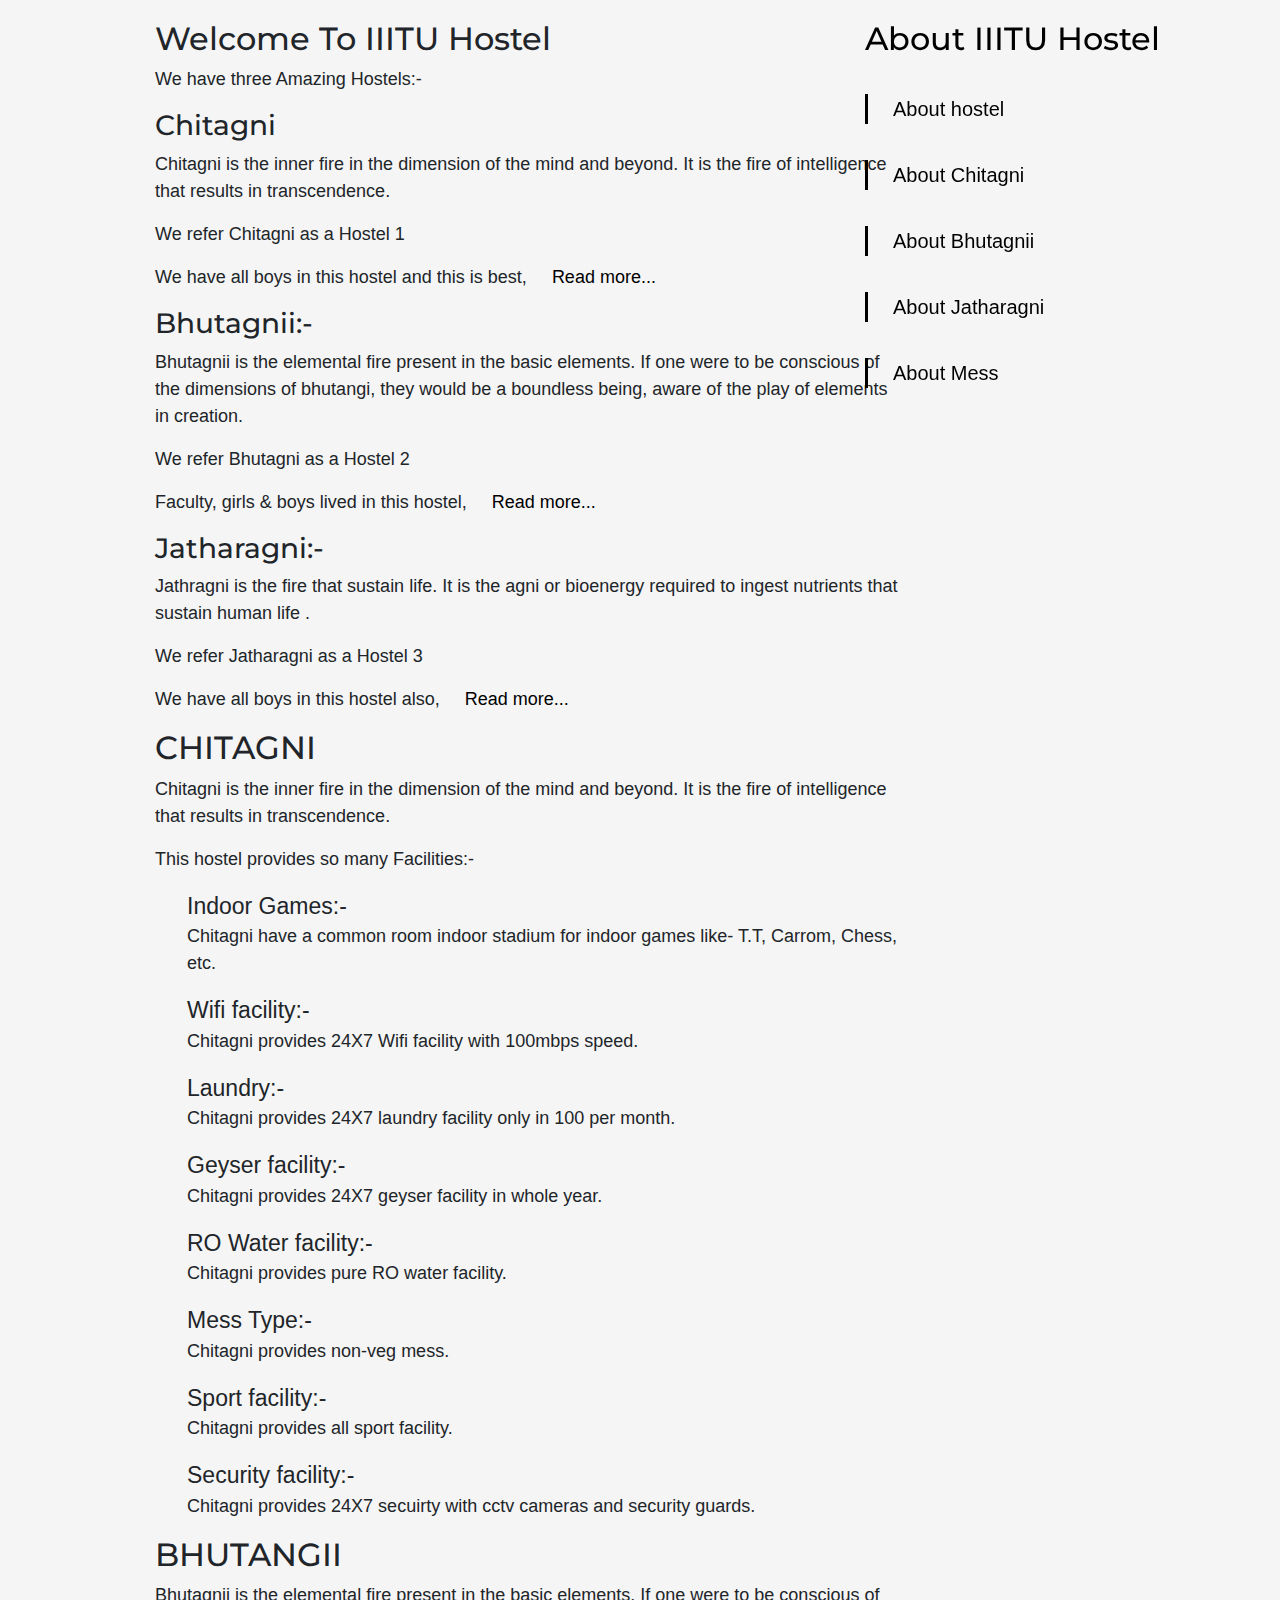
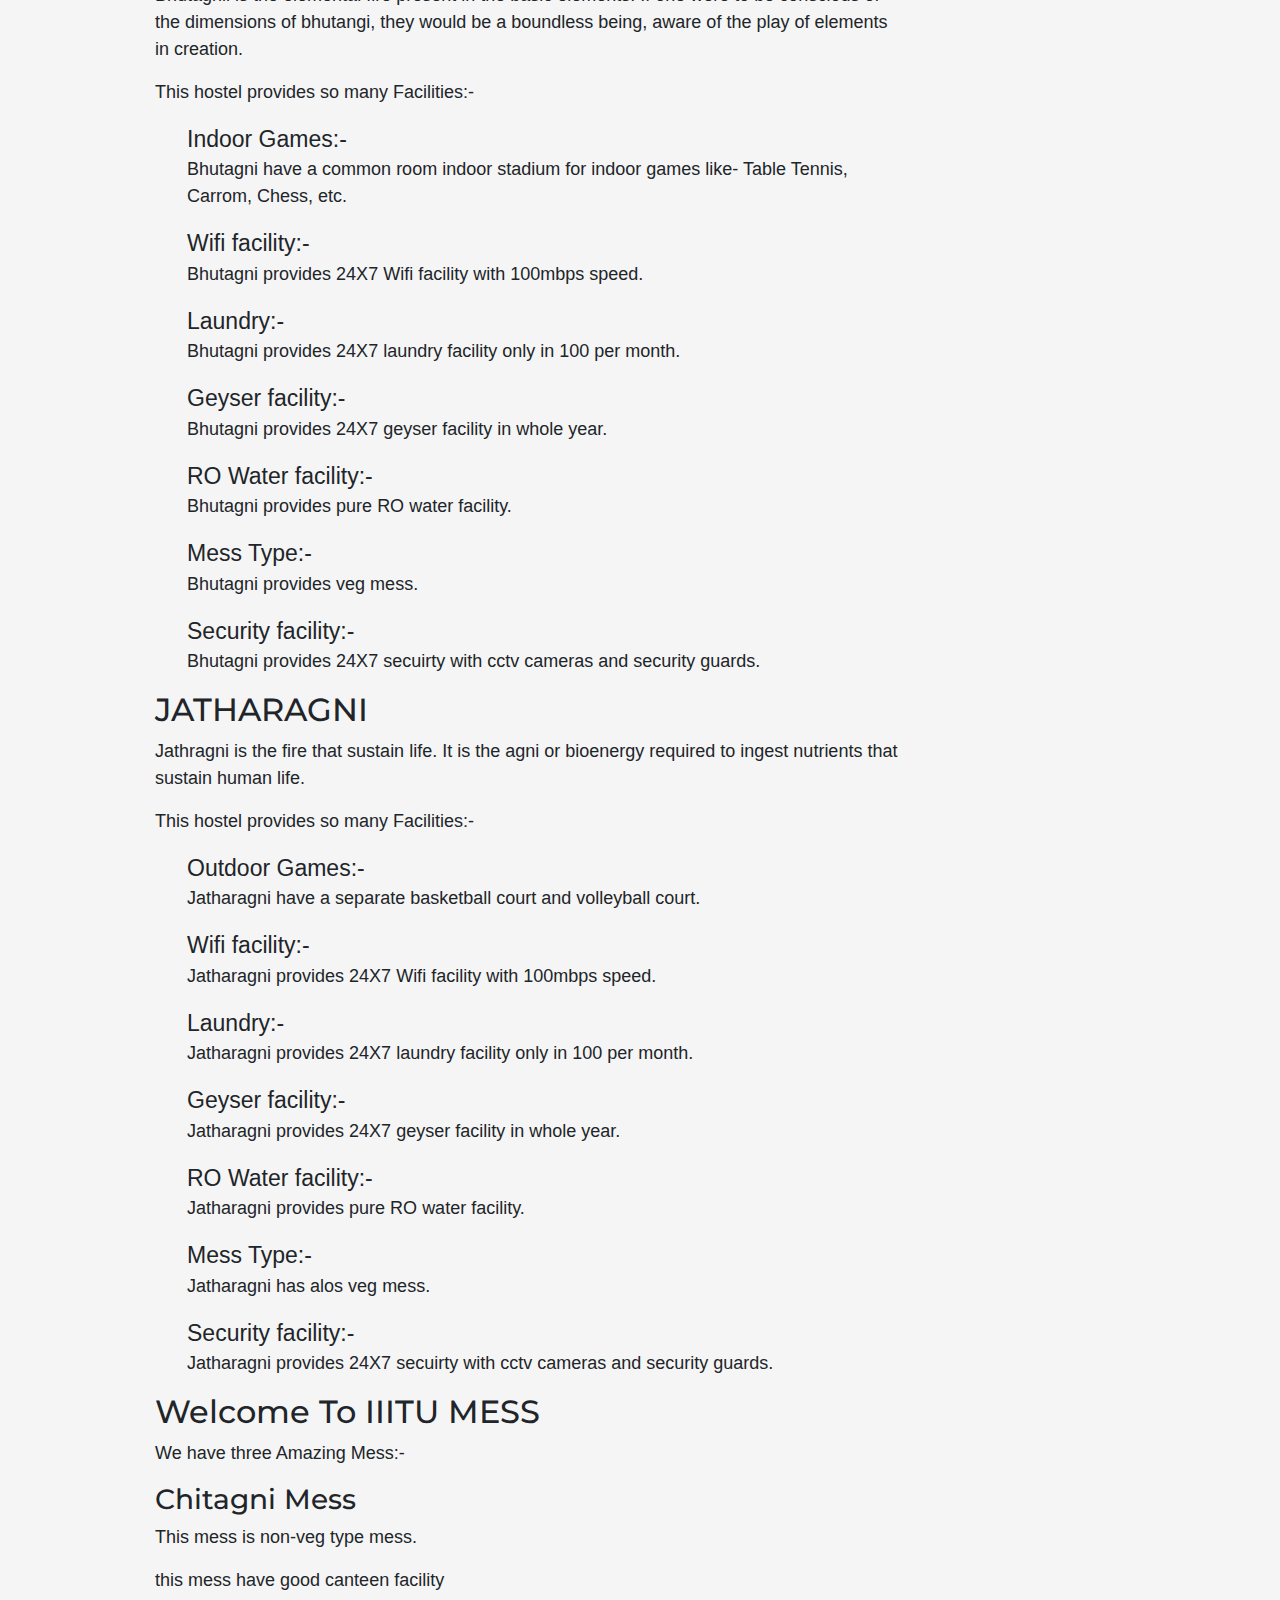
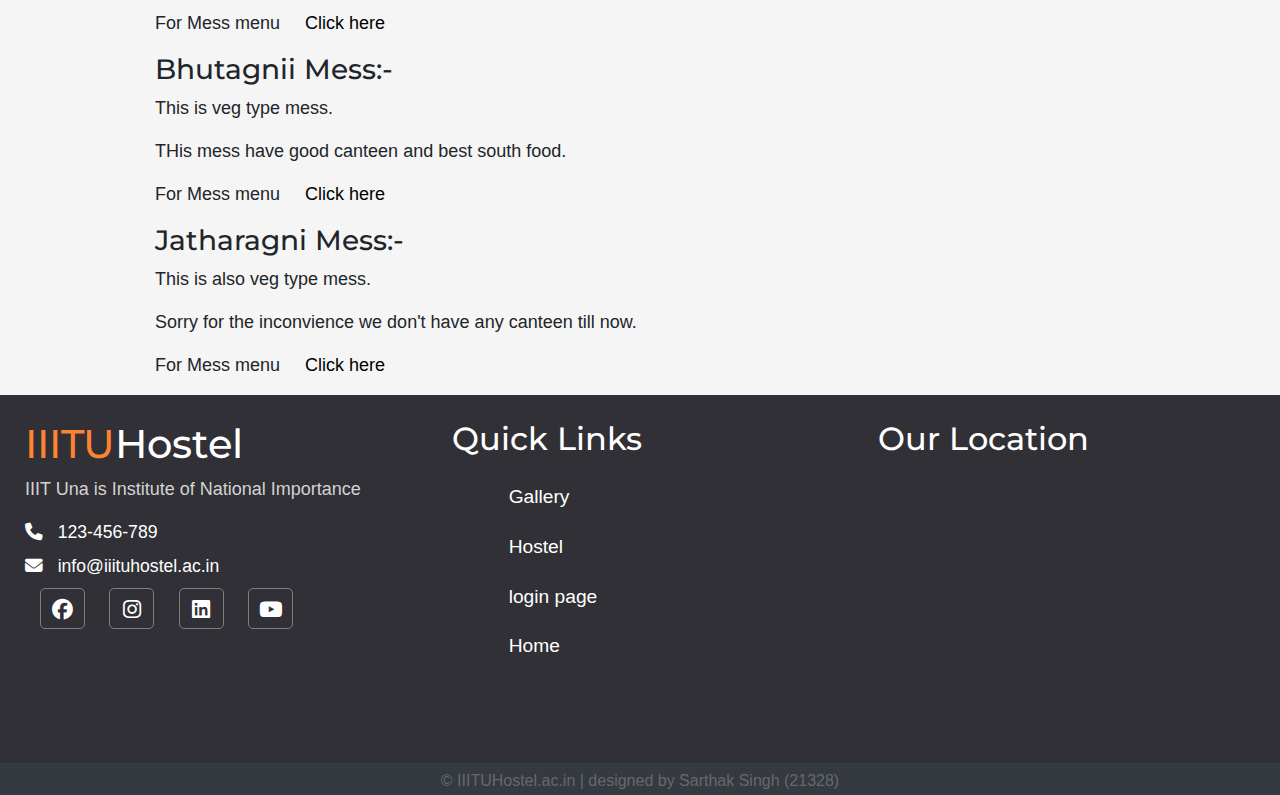
<file: hostelinfo.html>
<!DOCTYPE html>
<html>

<head>
    <meta name="viewport" content="width=device-width, initial-scale=1">
    <!-- fontawesome  -->
    <title>Hostelinfo</title>
    <!-- bootstrap <script></script> -->
    <link rel="stylesheet" href="	https://cdn.jsdelivr.net/npm/bootstrap@5.2.2/dist/css/bootstrap.min.css">
    <script src="https://cdn.jsdelivr.net/npm/bootstrap@5.2.2/dist/js/bootstrap.bundle.min.js"></script>
    <!-- css  -->
    <link rel="stylesheet" href="style.css">
    <!-- google fonts  -->
    <link rel="preconnect" href="https://fonts.googleapis.com">
    <link rel="preconnect" href="https://fonts.gstatic.com" crossorigin>
    <link
        href="https://fonts.googleapis.com/css2?family=Montserrat:wght@300;400;500;600;900&family=Ubuntu:wght@700&display=swap"
        rel="stylesheet">

    <!-- fontawesome  -->
    <link rel="stylesheet" href="https://cdnjs.cloudflare.com/ajax/libs/font-awesome/6.2.0/css/all.min.css">

    <link rel="stylesheet" href="https://cdnjs.cloudflare.com/ajax/libs/font-awesome/6.2.0/css/all.min.css">
    <style>
        html {
            scroll-behavior: smooth;
        }

        body {
            font-family: "monserrat", sans-serif;
            margin: 0;
            padding: 0;
            background-color: whitesmoke;
        }

        .bottom {
            top: 100px;
        }



        h2 {
            text-align: left;
        }

        .main {
            /* float: left; */
            /* margin-left: 400px; */
            /* Same width as the sidebar + left position in px */
            font-size: 23px;
            /* Increased text to enable scrolling */
            padding: 0px 10px;
            margin-left: 145px;
            width: 60%;
        }

        a {
            color: black;
            padding: 10px;

            text-decoration: none;
        }

        .left {
            /* float: right; */
            width: 30%;
            color: black;
            margin-top: 20px;
            /* margin-right: -120px; */
        }

        .document-toc-container {
            position: fixed;
            right: 120px;
        }

        .document-toc-container li {
            font-size: 20px;
            color: black;
            list-style: none;
            border-left: 3px solid black;
            margin-top: 36px;
        }
        .document-toc-container li:hover{
            background-color: #f9f9f924;
        }

        .document-toc-container ul {
            font-size: 20px;
            color: black;
        }

        .document-toc-link:hover {
            color: black;
        }



        .footer .footer-content .about .socials a:hover {
            border: 1px solid white;
            transition: all .3s;
            color: #df8c3a;

        }

        .footer .footer-content .links ul a:hover {
            color: whitesmoke;
            margin-left: 15px;
            transition: all 0.3s;
            transform: translateX(-10px);
        }

        .footer .footer-bottom {
            height: 32px;
            padding-top: 6px;

        }

        .footer .footer-content .links ul a {
            margin-bottom: 0;
        }

        .quickLinks {
            margin-bottom: -10px;
        }

        .other:hover {
            color: crimson;
        }

        @media (max-width:1000px) {
            body{
                width: 100%;
                height: 100%;
            }
          .footer{
            width: 150%;
          }
          .quickLinks{
            text-align: center;
          }
          .footer .footer-content .about .socials a {
            margin-right: -11px;
            margin: 10px;
          }
        .main {
            /* float: left; */
            /* margin-left: 400px; */
            /* Same width as the sidebar + left position in px */
            font-size: 20px;
            /* Increased text to enable scrolling */
            padding: 0px 10px;
            margin-left: 10px;
            width: 70%;
        }
        .document-toc-container {
            position: fixed;
            right: 30px;
        }


        }
    </style>

</head>

<body>



    <div class="left">
        <aside class="toc" style="color: black;">
            <nav>
                <div class="document-toc-container">
                    <section class="document-toc">
                        <header>
                            <h2 class="document-toc-heading">About IIITU Hostel</h2>
                            <ul class="document-toc-list" style="color: black;"></ul>
                            <li class="document-toc-item "><a class="document-toc-link" href="#aboutHostel">About
                                    hostel</a>
                            </li>

                            <li class="document-toc-item "><a class="document-toc-link" href="#chitagni">About
                                    Chitagni</a></li>
                            <li class="document-toc-item "><a class="document-toc-link" href="#bhutagni">About
                                    Bhutagnii</a></li>
                            <li class="document-toc-item "><a class="document-toc-link" href="#Jatharagni">About
                                    Jatharagni</a></li>
                            <li class="document-toc-item "><a class="document-toc-link" href="#aboutmess">About
                                    Mess</a></li>

                            </ul>
                        </header>

                    </section>
                </div>
            </nav>
        </aside>
    </div>
    <div class="right">
        <div class="main">
            <div id="aboutHostel">
                <h2>Welcome To IIITU Hostel</h2>
                <p id="">We have three Amazing Hostels:-</p>
                <h3>Chitagni</h3>
                <p>Chitagni is the inner fire in the dimension of the mind and beyond. It is the fire of
                    intelligence
                    that
                    results in transcendence.</p>
                <p>We refer Chitagni as a Hostel 1</p>
                <p>We have all boys in this hostel and this is best,<a class="other" href="FAQs.pdf">Read
                        more...</a></p>

                <h3>Bhutagnii:-</h3>
                <p>Bhutagnii is the elemental fire present in the basic elements. If one were to be conscious of the
                    dimensions of bhutangi, they would be a boundless being, aware of the play of elements in
                    creation.
                </p>
                <p>We refer Bhutagni as a Hostel 2</p>
                <p>Faculty, girls & boys lived in this hostel,<a class="other" href="FAQs.pdf">Read more...</a>
                </p>

                <h3>Jatharagni:-</h3>
                <p>Jathragni is the fire that sustain life. It is the agni or bioenergy required to ingest nutrients
                    that
                    sustain human life .</p>
                <p>We refer Jatharagni as a Hostel 3</p>
                <p>We have all boys in this hostel also,<a class="other" href="FAQs.pdf">Read more...</a></p>
            </div>

            <div id="chitagni">
                <h2>CHITAGNI</h2>
                <p>Chitagni is the inner fire in the dimension of the mind and beyond. It is the fire of
                    intelligence
                    that
                    results in transcendence.</p>
                <p>This hostel provides so many Facilities:-</p>
                <ul>
                    <li>Indoor Games:-
                        <p>Chitagni have a common room indoor stadium for indoor games like- T.T, Carrom, Chess,
                            etc.
                        </p>
                    </li>
                    <li>Wifi facility:-
                        <p>Chitagni provides 24X7 Wifi facility with 100mbps speed.</p>
                    </li>
                    <li>Laundry:-
                        <p>Chitagni provides 24X7 laundry facility only in 100 per month.</p>
                    </li>
                    <li>Geyser facility:-
                        <p>Chitagni provides 24X7 geyser facility in whole year.</p>
                    </li>
                    <li>RO Water facility:-
                        <p>Chitagni provides pure RO water facility.</p>
                    </li>
                    <li>Mess Type:-
                        <p>Chitagni provides non-veg mess.</p>
                    </li>
                    <li>Sport facility:-
                        <p>Chitagni provides all sport facility.</p>
                    </li>
                    <li>Security facility:-
                        <p>Chitagni provides 24X7 secuirty with cctv cameras and security guards. </p>
                    </li>

                </ul>

            </div>

            <div id="bhutagni">
                <h2>BHUTANGII</h2>
                <p>Bhutagnii is the elemental fire present in the basic elements. If one were to be conscious of the
                    dimensions of bhutangi, they would be a boundless being, aware of the play of elements in
                    creation.
                </p>
                <p>This hostel provides so many Facilities:-</p>
                <ul>
                    <li>Indoor Games:-
                        <p>Bhutagni have a common room indoor stadium for indoor games like- Table Tennis, Carrom,
                            Chess,
                            etc.</p>
                    </li>
                    <li>Wifi facility:-
                        <p>Bhutagni provides 24X7 Wifi facility with 100mbps speed.</p>
                    </li>
                    <li>Laundry:-
                        <p>Bhutagni provides 24X7 laundry facility only in 100 per month.</p>
                    </li>
                    <li>Geyser facility:-
                        <p>Bhutagni provides 24X7 geyser facility in whole year.</p>
                    </li>
                    <li>RO Water facility:-
                        <p>Bhutagni provides pure RO water facility.</p>
                    </li>
                    <li>Mess Type:-
                        <p>Bhutagni provides veg mess.</p>
                    </li>
                    <li>Security facility:-
                        <p>Bhutagni provides 24X7 secuirty with cctv cameras and security guards. </p>
                    </li>

                </ul>

            </div>

            <div id="Jatharagni">
                <h2>JATHARAGNI</h2>
                <p>Jathragni is the fire that sustain life. It is the agni or bioenergy required to ingest nutrients
                    that
                    sustain human life.</p>
                <p>This hostel provides so many Facilities:-</p>
                <ul>
                    <li>Outdoor Games:-
                        <p>Jatharagni have a separate basketball court and volleyball court.</p>
                    </li>
                    <li>Wifi facility:-
                        <p>Jatharagni provides 24X7 Wifi facility with 100mbps speed.</p>
                    </li>
                    <li>Laundry:-
                        <p>Jatharagni provides 24X7 laundry facility only in 100 per month.</p>
                    </li>
                    <li>Geyser facility:-
                        <p>Jatharagni provides 24X7 geyser facility in whole year.</p>
                    </li>
                    <li>RO Water facility:-
                        <p>Jatharagni provides pure RO water facility.</p>
                    </li>
                    <li>Mess Type:-
                        <p>Jatharagni has alos veg mess.</p>
                    </li>
                    <li>Security facility:-
                        <p>Jatharagni provides 24X7 secuirty with cctv cameras and security guards. </p>
                    </li>
                </ul>

            </div>

            <div id="aboutmess">
                <h2>Welcome To IIITU MESS</h2>
                <p id="">We have three Amazing Mess:-</p>
                <h3>Chitagni Mess</h3>
                <p>This mess is non-veg type mess.</p>
                <p>this mess have good canteen facility</p>
                <p>For Mess menu<a class="other" href="chitangi.pdf">Click here</a></p>

                <h3>Bhutagnii Mess:-</h3>
                <p>This is veg type mess.</p>
                <p>THis mess have good canteen and best south food.</p>
                <p>For Mess menu<a class="other" href="bhutagni.pdf">Click here</a></p>

                <h3>Jatharagni Mess:-</h3>
                <p>This is also veg type mess.</p>
                <p>Sorry for the inconvience we don't have any canteen till now.</p>
                <p>For Mess menu<a class="other" href="bhutagni.pdf">Click here</a></p>
            </div>
        </div>

    </div>






    <div class="footer">
        <div class="footer-content">
            <div class="footer-section about">
                <h1 class="logo-text"><span>IIITU</span>Hostel</h1>
                <p>IIIT Una is Institute of National Importance
                </p>
                <div class="contact">
                    <span><i class="fas fa-phone"></i> &nbsp; 123-456-789</span>
                    <span><i class="fas fa-envelope"></i> &nbsp; info@iiituhostel.ac.in</span>
                </div>

                <div class="socials">
                    <a href="https://www.facebook.com/iiituna?mibextid=ZbWKwL"><i class="fab fa-facebook"></i></a>
                    <a href="https://instagram.com/iiituna_?igshid=NDk5N2NlZjQ="><i class="fab fa-instagram"></i></a>
                    <a href="https://www.linkedin.com/company/cdciiituna/"><i class="fab fa-linkedin"></i></a>
                    <a href="https://youtu.be/TukeiuMwELE"><i class="fab fa-youtube"></i></a>
                </div>
            </div>
            <div class="footer-section links">
                <h2 class="quickLinks">Quick Links</h2>
                <br>
                <ul>
                    <a href="gallery.html">
                        <li>Gallery</li>
                    </a>
                    <a href="#aboutHostel">
                        <li>Hostel</li>
                    </a>
                    <a href="login.html">
                        <li>login page</li>
                    </a>
                    <a href="index.html">
                        <li>Home</li>
                    </a>


                </ul>

            </div>
            <div class="footer-section">
                <h2>Our Location</h2>
                <iframe
                    src="https://www.google.com/maps/embed?pb=!1m14!1m12!1m3!1d2586.68265356037!2d76.18574115594332!3d31.48140220770574!2m3!1f0!2f0!3f0!3m2!1i1024!2i768!4f13.1!5e0!3m2!1sen!2sin!4v1668840065065!5m2!1sen!2sin"
                    width="600" height="450" style="border:0;" allowfullscreen="" loading="lazy"
                    referrerpolicy="no-referrer-when-downgrade"></iframe>
            </div>
        </div>
        <div class="footer-bottom">
            &copy; IIITUHostel.ac.in | designed by Sarthak Singh (21328)
        </div>
    </div>




</body>

</html>
</file>
<file: style.css>
body {
    font-family: "montserrat";
    /* text-align: center; */
}
html{
    scroll-behavior: smooth;
}

h1,
h2,
h3,
h4,
h5,
h6 {
    font-family: 'montserrat';
}



/* navbar */

#nav {
    box-sizing: border-box;
}


.nav {
    height: 70px;
    width: 100%;
    background-color: #4d4d4d;
    position: relative;
    padding: 8px;
}

.nav>.nav-header {
    display: inline;
}

a {
    margin: 1px 15px;
}

.facilities {
    color: #0f0f0f;
}

.facilities:hover {
    color: #f9AA62;
}

.nav>.nav-header>.nav-title {
    display: inline-block;
    font-size: 22px;
    color: #fff;
    padding: 10px 10px 10px 10px;
}

.nav>.nav-btn {
    display: none;
}

.nav>.nav-links {
    display: inline;
    float: right;
    font-size: 18px;
}

.nav>.nav-links>a {
    display: inline-block;
    padding: 13px 10px 13px 10px;
    text-decoration: none;
    color: #efefef;
}

.nav>.nav-links>a:hover {
    background-color: rgba(0, 0, 0, 0.3);
    border-radius: 30%;
}

.nav>#nav-check {
    display: none;
}

@media (max-width:1000px) {
    .nav>.nav-btn {
        display: inline-block;
        position: absolute;
        right: 0px;
        top: 0px;
    }

    .nav>.nav-btn>label {
        display: inline-block;
        width: 70px;
        height: 50px;
        padding: 18px;
        
    }

    .nav>.nav-btn>label:hover,
    .nav #nav-check:checked~.nav-btn>label {
        background-color: rgba(0, 0, 0, 0.3);
    }

    .nav>.nav-btn>label>span {
        display: block;
        width: 25px;
        height: 10px;
        border-top: 2px solid #eee;
    }

    .nav>.nav-links {
        position: absolute;
        display: block;
        width: 100%;
        background-color: #333;
        height: 0px;
        transition: all 0.3s ease-in;
        overflow-y: hidden;
        top: 50px;
        left: 0px;
        /* text-align: center; */
        font-size: x-large;
    }

    .nav>.nav-links>a {
        display: block;
        width: 100%;
    }

    .nav>#nav-check:not(:checked)~.nav-links {
        height: 0px;
    }

    .nav>#nav-check:checked~.nav-links {
        height: calc(100vh - 50px);
        overflow-y: auto;
    }
}

@media (max-width:600px) {
    .nav>.nav-btn {
        display: inline-block;
        position: absolute;
        right: 0px;
        top: 0px;
    }

    .nav>.nav-btn>label {
        display: inline-block;
        width: 70px;
        height: 50px;
        padding: 18px;
        
    }

    .nav>.nav-btn>label:hover,
    .nav #nav-check:checked~.nav-btn>label {
        background-color: rgba(0, 0, 0, 0.3);
    }

    .nav>.nav-btn>label>span {
        display: block;
        width: 25px;
        height: 10px;
        border-top: 2px solid #eee;
    }

    .nav>.nav-links {
        position: absolute;
        display: block;
        width: 100%;
        background-color: #333;
        height: 0px;
        transition: all 0.3s ease-in;
        overflow-y: hidden;
        top: 50px;
        left: 0px;
        /* text-align: center; */
        font-size: x-large;
    }

    .nav>.nav-links>a {
        display: block;
        width: 100%;
    }

    .nav>#nav-check:not(:checked)~.nav-links {
        height: 0px;
    }

    .nav>#nav-check:checked~.nav-links {
        height: calc(100vh - 50px);
        overflow-y: auto;
    }
}

/* heading */
.big-heading {

    font-family: 'Montserrat', sans-serif;
    font-size: 2.5rem;
    line-height: 1.5;
    font-weight: 900;
}

.section-heading {
    font-size: 3rem;
    line-height: 1.5;
}


#title .container-fluid {
    padding: 10% 2% 8%;
    text-align: left;
}




.title-image {
    animation: title-image 2s ease;
    animation-iteration-count: 1;
}

@keyframes title-image {
    0% {
        opacity: 0;
        transform: scale(.3);
    }

    50% {
        opacity: 1;
        transform: scale(1.05);
    }

    70% {
        transform: scale(.9);
    }

    100% {
        transform: scale(1);
    }

}

.col-lg-6 {
    padding: 0px 106px;
}

/* containers */
.container-fluid {
    padding: 7% 15%;
}

/* section */
.colored-section {
    background-color: rgba(255, 124, 1, 1.0);
    color: #fff;
}

.white-section {
    color: #fff;
}


/* navigationbar */
.nav {
    justify-content: space-between;
    position: fixed;
    z-index: 100;
}

.navbar {
    padding: 0 0 4.5rem;
}

.navbar-brand {
    font-family: 'Ubuntu', sans-serif;
    font-size: 2.5rem;
    font-weight: bold;
}

.nav-item {
    font-family: 'Ubuntu', sans-serif;
    font-size: 1rem;
    font-weight: 400;
    padding: 0 18px;
}

.nav-link {
    font-size: 1.2rem;
    font-family: 'sans-serif', 'montserrat';
    font-weight: 500;

}

/* download-button */

.download-button {
    margin: 5% 3% 5% 0;
}

/* title image */
.title-image {
    max-width: 22%;
    transform: rotate(deg);
    position: absolute;
    right: 15%;
    top: 14%;
}

/* features */
#features {
    text-align: center;
    padding: 7% 15%;

    position: relative;
    z-index: 1;

}

.feature-box {

    padding: 4.5%;
}

.awesome {
    color: #fda71a;
    margin-bottom: 1rem;
    padding: auto;
}

.awesome:hover {
    color: #f48338;
}

.feature-title {
    font-size: 1.5rem;

    font-weight: bold;
}


/* testimonials */

#testimonials {
    text-align: center;

    background-color: #f9AA62;

}



.testimonial-image {
    width: 10%;
    border-radius: 100%;
    margin: 20px;
}

.testimonial-text {
    font-size: 3rem;
    line-height: 1.5;
}

.carousel-item {
    padding: 7% 15%;
    background-color: #f9AA62;
}

#press {
    background-color: #f9AA62;
    text-align: center;
    padding-bottom: 3%;
}

.press-logo {
    width: 15%;
    margin: 23px 47px 50px;
}

/*button*/

.btn1 {
    padding: .5rem 1rem;
    color: white;
    background-color: #006669;
    border: 1px solid transparent;
    border-radius: .25rem;
}

.btn1:hover {

    background: #005255;
    color: white;
}

.big-btn {
    padding: .7rem 1rem;
    line-height: 1.3rem;
}



/* pricing section */
#pricing {
    padding: 100px;
    text-align: center;

}

.pricing-column {
    padding: 3% 2%;

}

.price-text {
    font-weight: bold;
    font-size: 3rem;
}

/* call to action */
#cta {
    background-color: #fDB166;
    color: #fff;
    padding: 7% 15%;

}

.footer {
    background-color: #303036;
    color: #d3d3d3;
    height: 400px;
    position: relative;
    text-align: left;
}

.footer .footer-content {
    /* border: 1px solid #fc8332; */
    height: 350px;
    display: flex;
}


.footer .footer-content .footer-section {
    flex: 1;
    padding: 25px;
    /* border: 1px solid white; */
}

.footer .footer-content h1,
.footer .footer-content h2 {
    color: white;
}

.footer .footer-content .about h1 span {
    color: #fc8332;
}

.footer .footer-content .about .contact span {
    display: block;
    font-size: 1.1em;
    margin-bottom: 8px;
    color: white;
}

.footer .footer-content .about .socials a {
    border: 1px solid gray;
    width: 45px;
    height: 41px;
    padding-top: 5px;
    margin-right: 5px;
    text-align: center;
    display: inline-block;
    font-size: 1.3em;
    border-radius: 5px;
    color: white;
    transition: all .3s;
}

.footer .footer-content .about .socials a:hover {
    border: 1px solid white;
    transition: all .3s;
    color: #df8c3a;
}

.footer .footer-content .links ul a {
    display: block;
    margin-bottom: 10px;
    font-size: 1.2em;
    color: white;
    list-style-type: none;
    text-decoration: none;
    transition: all .3s;
}

.footer .footer-content .links ul a:hover {
    color: whitesmoke;
    margin-left: 15px;
    transition: all 0.3s;
    transform: translateX(10px);
}

.footer .footer-bottom {
    background: #343a40;
    color: #686868;
    height: 50px;
    width: 100%;
    text-align: center;
    position: absolute;
    bottom: 0px;
    left: 0px;
    padding-top: 20px;
}

iframe {
    width: 100%;
    height: 90%;
}

/* faq section */
#faq {
    margin-bottom: 10rem;
    margin-top: 5rem;
}

.faq-heading {
    border-bottom: #777;
    padding: 20px 60px;
    text-align: center;
}

.faq-container {
    display: flex;
    justify-content: center;
    flex-direction: column;

}

p {
    font-size: large;
}

.hr-line {
    width: 60%;
    margin: auto;

}


.faq-page {
   
    color: #444;
    cursor: pointer;
    padding: 30px 20px;
    width: 60%;
    border: none;
    outline: none;
    transition: 0.4s;
    margin: auto;
    font-size: larger;
}

.faq-body {
    margin: auto;
    /* text-align: center; */
    width: 50%;
    padding: auto;

}


.faq-page:hover {
    background-color: #F9F9F9;
}


.faq-body {
    padding: 0 18px;
    background-color: white;
    display: none;
    overflow: hidden;
}

.faq-page:after {
    content: '\02795';
    font-size: 13px;
    color: #777;
    float: right;
    margin-left: 5px;
}


/* blog and news */

#blog {
    margin: 0px;
    padding: 0px;
    font-family: "montserrat";
    box-sizing: border-box;
    display: flex;
    justify-content: center;
    align-items: center;
    flex-direction: column;
    padding: 40px;
    border-bottom: 1px solid rgba(0, 0, 0, 0.05);
    background-color: #f9AA62;
}

.blog-heading {
    display: flex;
    justify-content: center;
    align-items: center;
    flex-direction: column;
}

.blog-heading span {
    color: black;
}

.blog-heading h3 {
    font-size: 2.4rem;
    color: #2b2b2b;
    font-weight: 600;
}

.blog-container {
    display: flex;
    justify-content: center;
    align-items: center;
    margin: 20px 0px;
    flex-wrap: wrap;
}

.blog-box {
    width: 350px;
    background-color: #ffffff;
    border: 1px solid #ececec;
    margin: 20px 50px;
}

.big {
    font-size: xx-large;
}

.blog-img {
    width: 100%;
    height: auto;
}

.blog-img img {
    width: 100%;
    height: 100%;
    object-fit: cover;
    object-position: center;
}

.blog-text {
    padding: 30px;
    display: flex;
    flex-direction: column;
}

.blog-text span {
    color: #f33c3c;
    font-size: .9rem;
}

.blog-text .blog-title {
    font-size: 1rem;
    font-weight: 600;
    color: #272727;
}

.blog-text .blog-title:hover {
    color: #f33c3c;
    transition: all ease 0.3;
}

.blog-text p {
    color: #9b9b9b;
    font-size: 0.9rem;
    display: -webkit-box;
    -webkit-line-clamp: 3;
    -webkit-box-orient: vertical;
    overflow: hidden;
    text-overflow: ellipsis;
    margin: 20px 0px;
}

.blog-text a {
    color: #0f0f0f;
}

.blog-text a:hover {
    color: #f33c3c;
    transition: all ease 0.3s;
}

a {
    text-decoration: none;
}

ul {
    list-style: none;
}




@media (max-width: 1028px) {

    #title {
        text-align: center;
    }

    .row {
        text-align: center;
        padding-top: 50px;
    }

    .title-image {
        position: static;
        transform: rotate(0deg);
        max-width: 60%;
    }

    .footer .footer-content {
        text-align: center;
    }
    .footer-section{
        text-align: center;
    }
    .blog-heading{
        text-align: center;
    
    }
}
</file>
